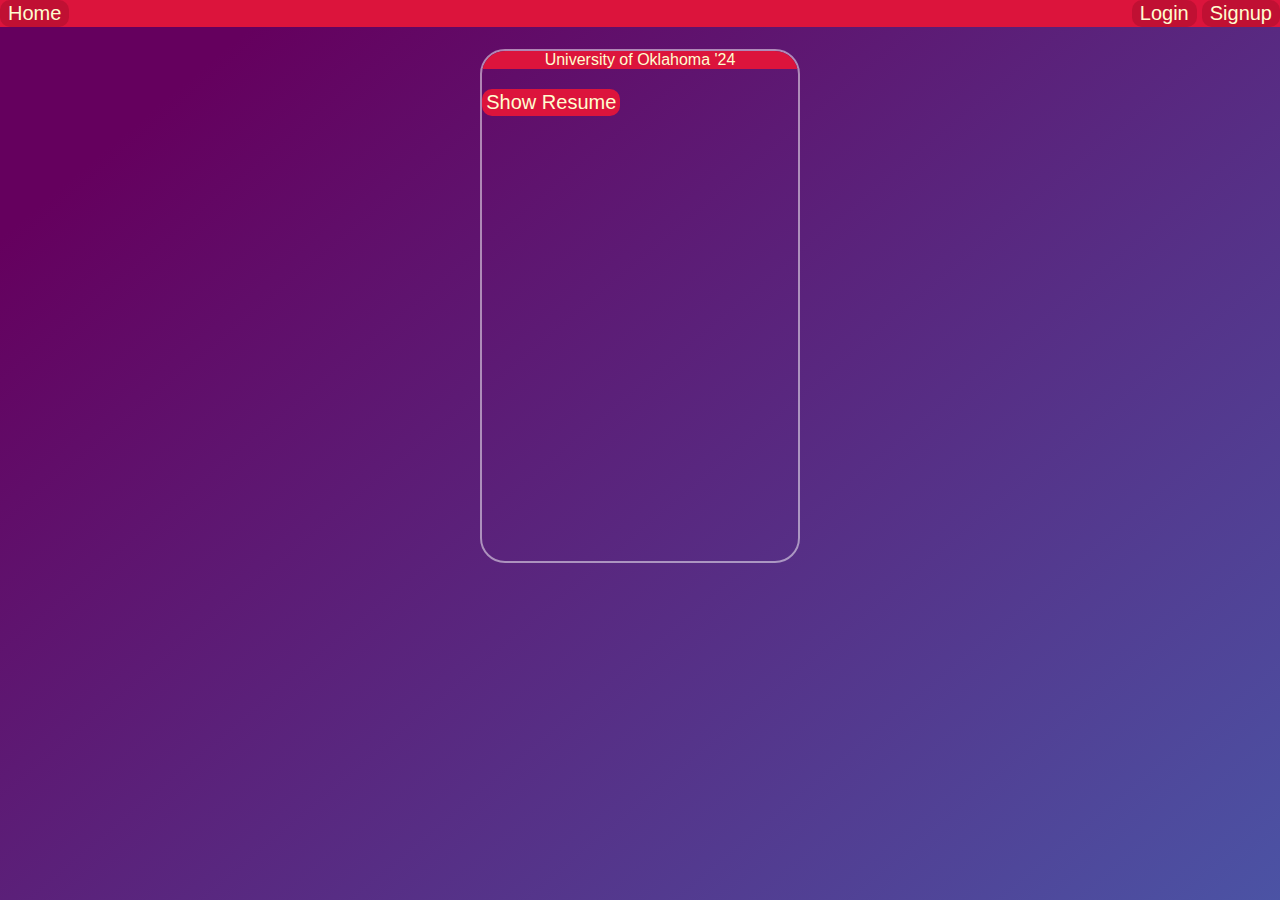
<file: index.html>
<html>
    <meta name="viewport" content="width=device-width, initial-scale=1.0">
    <head>
        <link rel="stylesheet" href="style.css">
        <div>
            <div class="bar">
                <div class="bar-button" id="home-button">Home</div>
                <div class="bar-button" id="login-button">Login</div>
                <div class="bar-button" id="signup-button">Signup</div>
            </div>
        </div>
    </head>
    <body>
        <iframe class="pdf-preview" id="resume-pdf" src="test.pdf"></iframe>
        <div class="profile-box">
            <div class="banner">
                <area shape="rect">University of Oklahoma '24
            </div>
            <div>
                <p class="toggle-button" id="resume-toggle-button">Show Resume</p>
            </div>
        </div>
    </body>
    <script src="justsayin.js"></script>
</html>
</file>
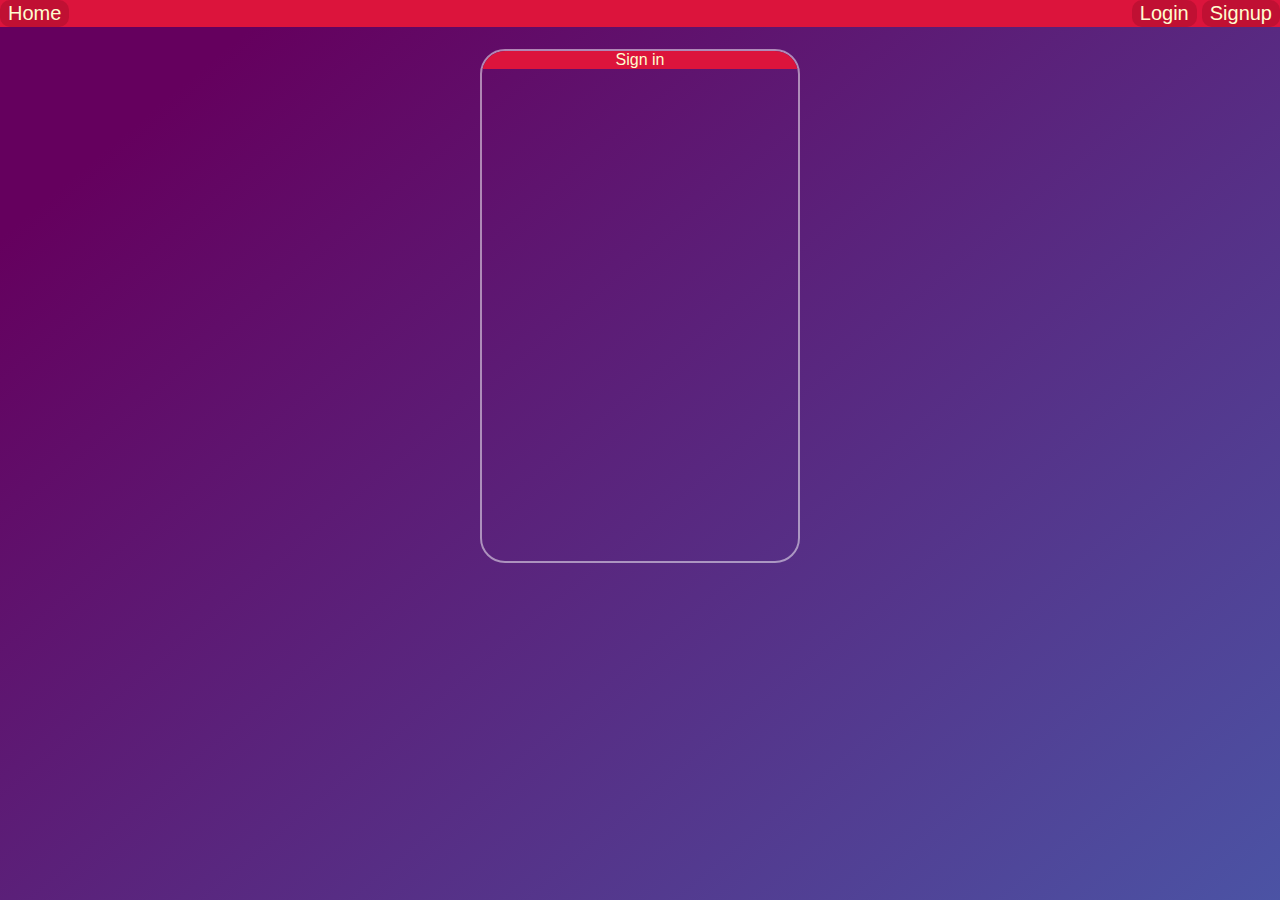
<file: login.html>
<html>
    <meta name="viewport" content="width=device-width, initial-scale=1.0">
    <head>
        <link rel="stylesheet" href="style.css">
        <div>
            <div class="bar">
                <div class="bar-button" id="home-button">Home</div>
                <div class="bar-button" id="login-button">Login</div>
                <div class="bar-button" id="signup-button">Signup</div>
            </div>
        </div>
    </head>
    <body>
        <div class="login-box">
            <div class="banner">
                <area shape="rect">Sign in
            </div>
        </div>
    </body>
    <script src="justsayin.js"></script>
</html>
</file>
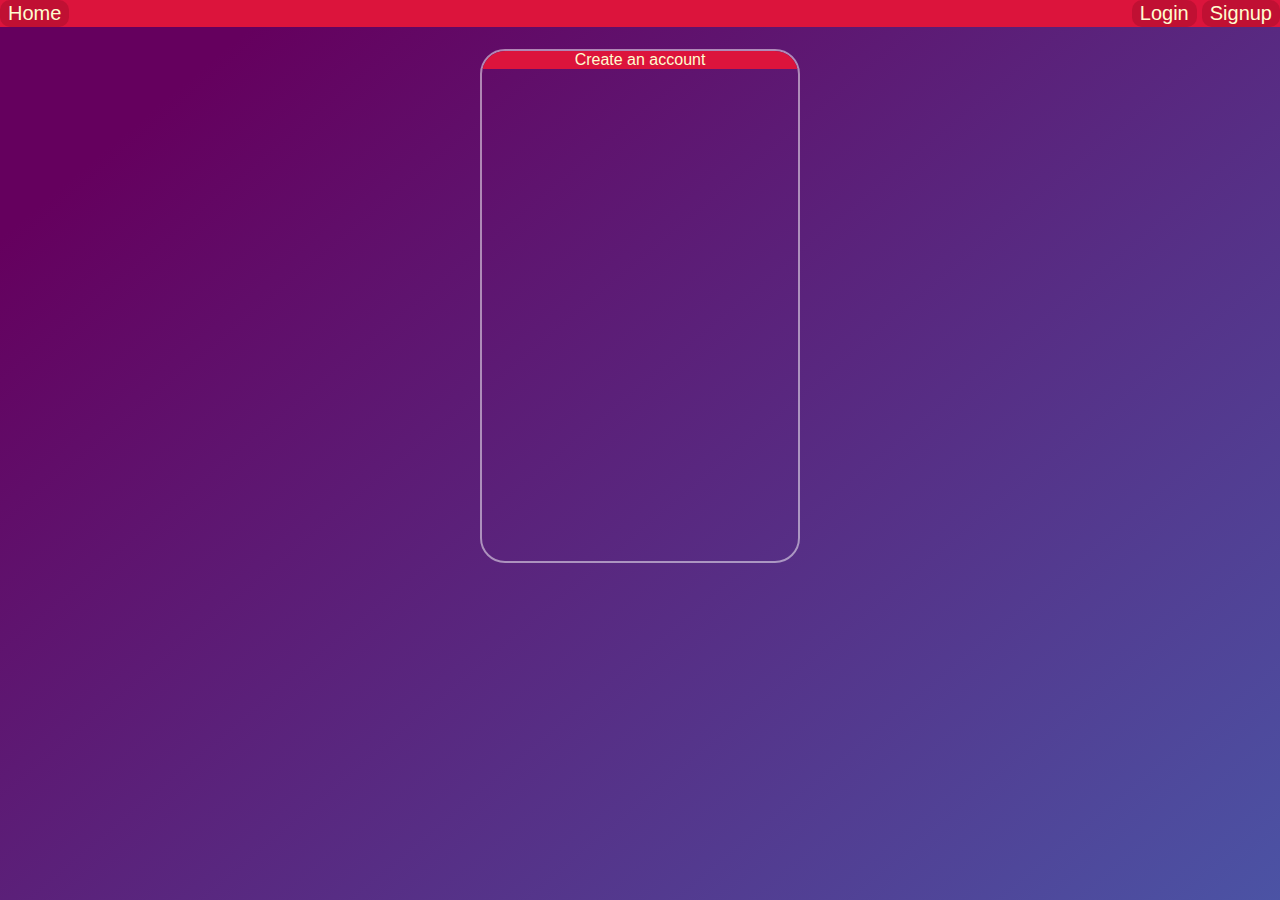
<file: signup.html>
<html>
    <meta name="viewport" content="width=device-width, initial-scale=1.0">
    <head>
        <link rel="stylesheet" href="style.css">
        <div>
            <div class="bar">
                <div class="bar-button" id="home-button">Home</div>
                <div class="bar-button" id="login-button">Login</div>
                <div class="bar-button" id="signup-button">Signup</div>
            </div>
        </div>
    </head>
    <body>
        <div class="signup-box">
            <div class="banner">
                <area shape="rect">Create an account
            </div>
        </div>
    </body>
    <script src="justsayin.js"></script>
</html>
</file>
<file: style.css>
body {
    padding: 1px;
    overflow: auto;
    background: linear-gradient(
        140deg, rgba(101,0,94,1) 3%, 
        rgba(60,132,206,1) 38%, 
        rgb(0, 73, 68) 68%, 
        rgb(117, 11, 11) 98%
        );
    animation: gradientAnimation 30s ease infinite;
    background-size: 400% 400%;
    background-attachment: fixed;
}

.profile-box {
    margin-left: auto;
    margin-right: auto;
    margin-top: 40px;
    border-radius: 25px;
    border: 2px solid rgba(255, 255, 255, 0.5);
    width: 25%;
    aspect-ratio: 1/1.618;
    overflow: hidden;
}

.login-box {
    margin-left: auto;
    margin-right: auto;
    margin-top: 40px;
    border-radius: 25px;
    border: 2px solid rgba(255, 255, 255, 0.5);
    width: 25%;
    aspect-ratio: 1/1.618;
    overflow: hidden;
}

.signup-box {
    margin-left: auto;
    margin-right: auto;
    margin-top: 40px;
    border-radius: 25px;
    border: 2px solid rgba(255, 255, 255, 0.5);
    width: 25%;
    aspect-ratio: 1/1.618;
    overflow: hidden;
}

.banner {
    background-color: crimson;
    color: rgb(255, 253, 208);
    height: fit-content;
    text-align: center;
    font-family: Impact, Haettenschweiler, 'Arial Narrow Bold', sans-serif;
    font-size: 1.25vw;
    display: flex;
    justify-content: center;
    align-items: center;
}

.pdf-preview {
    display: none;
    position: fixed;
    z-index: 2;
    top: 0;
    left: 0;
    right: 100%;
    bottom: 0;
    width: 35%;
    height: 100%;
}

.toggle-button {
    color: rgb(255, 253, 208);
    background-color: crimson;
    font-family: Impact, Haettenschweiler, 'Arial Narrow Bold', sans-serif;
    width: fit-content;
    font-size: 125%;
    border-radius: 10px;
    padding-left: 4px;
    padding-right: 4px;
    padding-top: 2px;
    padding-bottom: 2px;
}

.bar-button {
    color: rgb(255, 253, 208);
    background-color: rgb(192, 16, 51);
    font-family: Impact, Haettenschweiler, 'Arial Narrow Bold', sans-serif;
    font-size: 125%;
    width: fit-content;
    border-radius: 10px;
    padding-left: 8px;
    padding-right: 8px;
    padding-top: 2px;
    padding-bottom: 2px;
    margin-left: 5px;
}
#home-button {
    margin-left: 0;
    margin-right: auto;
}

.bar {
    position: fixed;
    background-color: crimson;
    display: flex;
    justify-content: right;
    align-items: center;
    top: 0;
    left: 0;
    width: 100vw;
    height: fit-content;
}

@keyframes gradientAnimation {
    0% {
        background-position: 0% 0%;
    }
    50% {
        background-position: 100% 100%;
    }
    100% {
        background-position: 0% 0%;
    }
}
</file>
